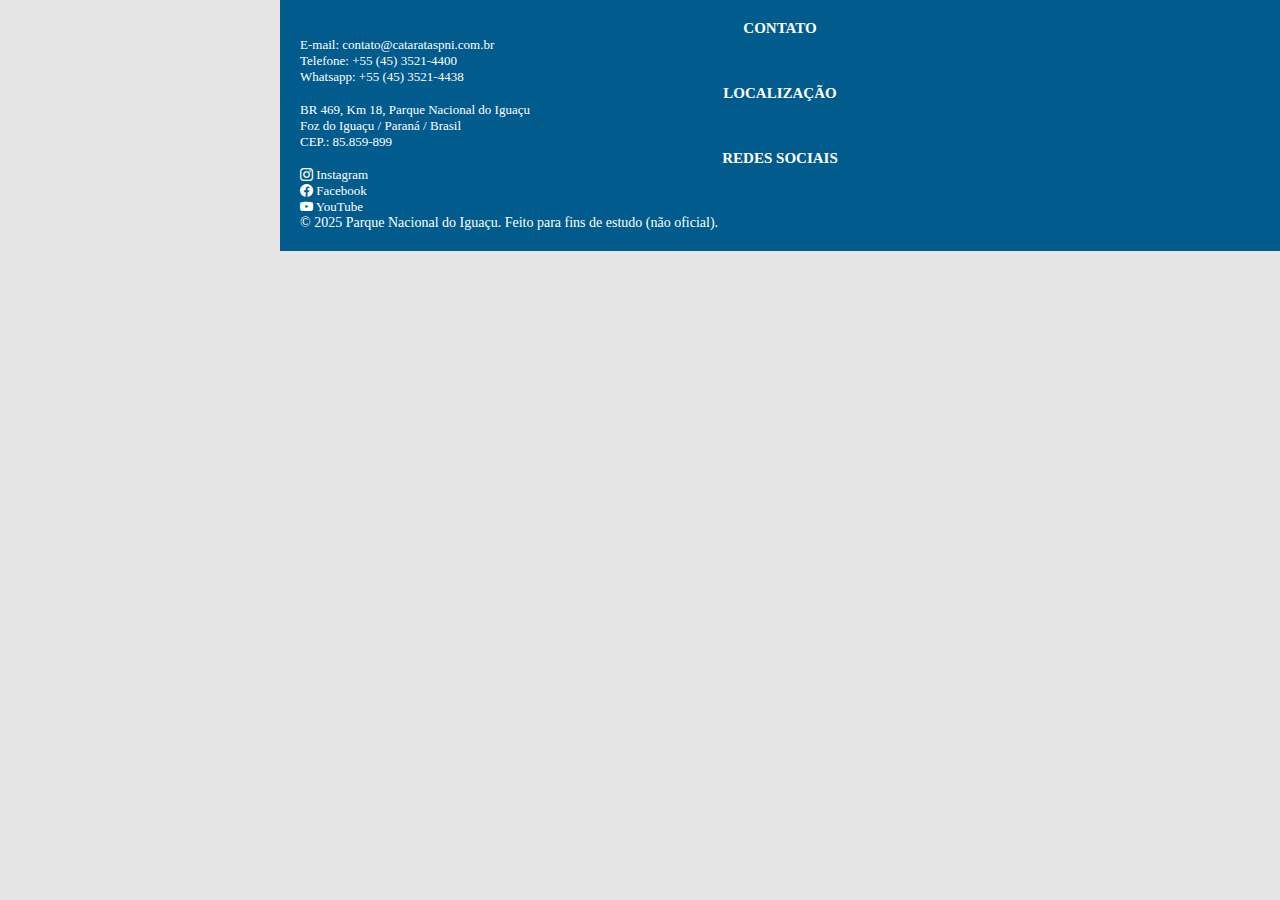
<file: footer.html>
<!DOCTYPE html>
<html lang="en">
<head>

    <meta charset="UTF-8">
    <meta name="viewport" content="width=device-width, initial-scale=1.0">
    <title>footer</title>
    <link href="https://cdn.jsdelivr.net/npm/bootstrap@5.0.2/dist/css/bootstrap.min.css" rel="stylesheet" integrity="sha384-EVSTQN3/azprG1Anm3QDgpJLIm9Nao0Yz1ztcQTwFspd3yD65VohhpuuCOmLASjC" crossorigin="anonymous">
    <link rel="stylesheet" href="https://cdn.jsdelivr.net/npm/bootstrap-icons@1.11.3/font/bootstrap-icons.min.css">
    <link rel="stylesheet" href="styles/styles.css">
    <link rel="stylesheet" href="styles/styles-media.css">


</head>
<body>

    <div id="container">
        <footer>
            <div class="d-flex justify-content-around">
                <section class="rodape-info">
                    <h3>CONTATO</h3>
                    <p>E-mail: contato@catarataspni.com.br</p>
                    <p>Telefone: +55 (45) 3521-4400</p>
                    <p>Whatsapp: +55 (45) 3521-4438</p>
                </section>

                <section class="rodape-info">
                    <h3>LOCALIZAÇÃO</h3>
                    <p>BR 469, Km 18, Parque Nacional do Iguaçu</p>
                    <p>Foz do Iguaçu / Paraná / Brasil</p>
                    <p>CEP.: 85.859-899</p>
                </section>

                <section class="rodape-info">
                    <h3>REDES SOCIAIS</h3>
                    <p><a href="https://www.instagram.com/cataratasdoiguacu" aria-label="Acessar o perfil do Instagram das Cataratas do Iguaçu" target="_blank"><i class="bi bi-instagram me-2 text-decoration-none"></i> Instagram</a></p>
                    <p><a href="https://www.facebook.com/cataratasdoiguacu/" aria-label="Acessar o perfil do Facebook das Cataratas do Iguaçu" target="_blank"><i class="bi bi-facebook me-2 text-decoration-none"></i> Facebook</a></p>
                    <p><a href="https://www.youtube.com/channel/UCjygzVAlqTdRX13UZ3V1vzw/videos" aria-label="Acessar o canal do YouTube das Cataratas do Iguaçu" target="_blank"><i class="bi bi-youtube me-2 text-decoration-none"></i> YouTube</a></p>
                </section>
            </div>

            <section class="rodape-autoral mt-4 d-flex justify-content-center text-center">
                <p>&copy; 2025 Parque Nacional do Iguaçu. Feito para fins de estudo (não oficial).</p>
            </section>
        </footer>
    </div>
    
</body>
</html>
</file>
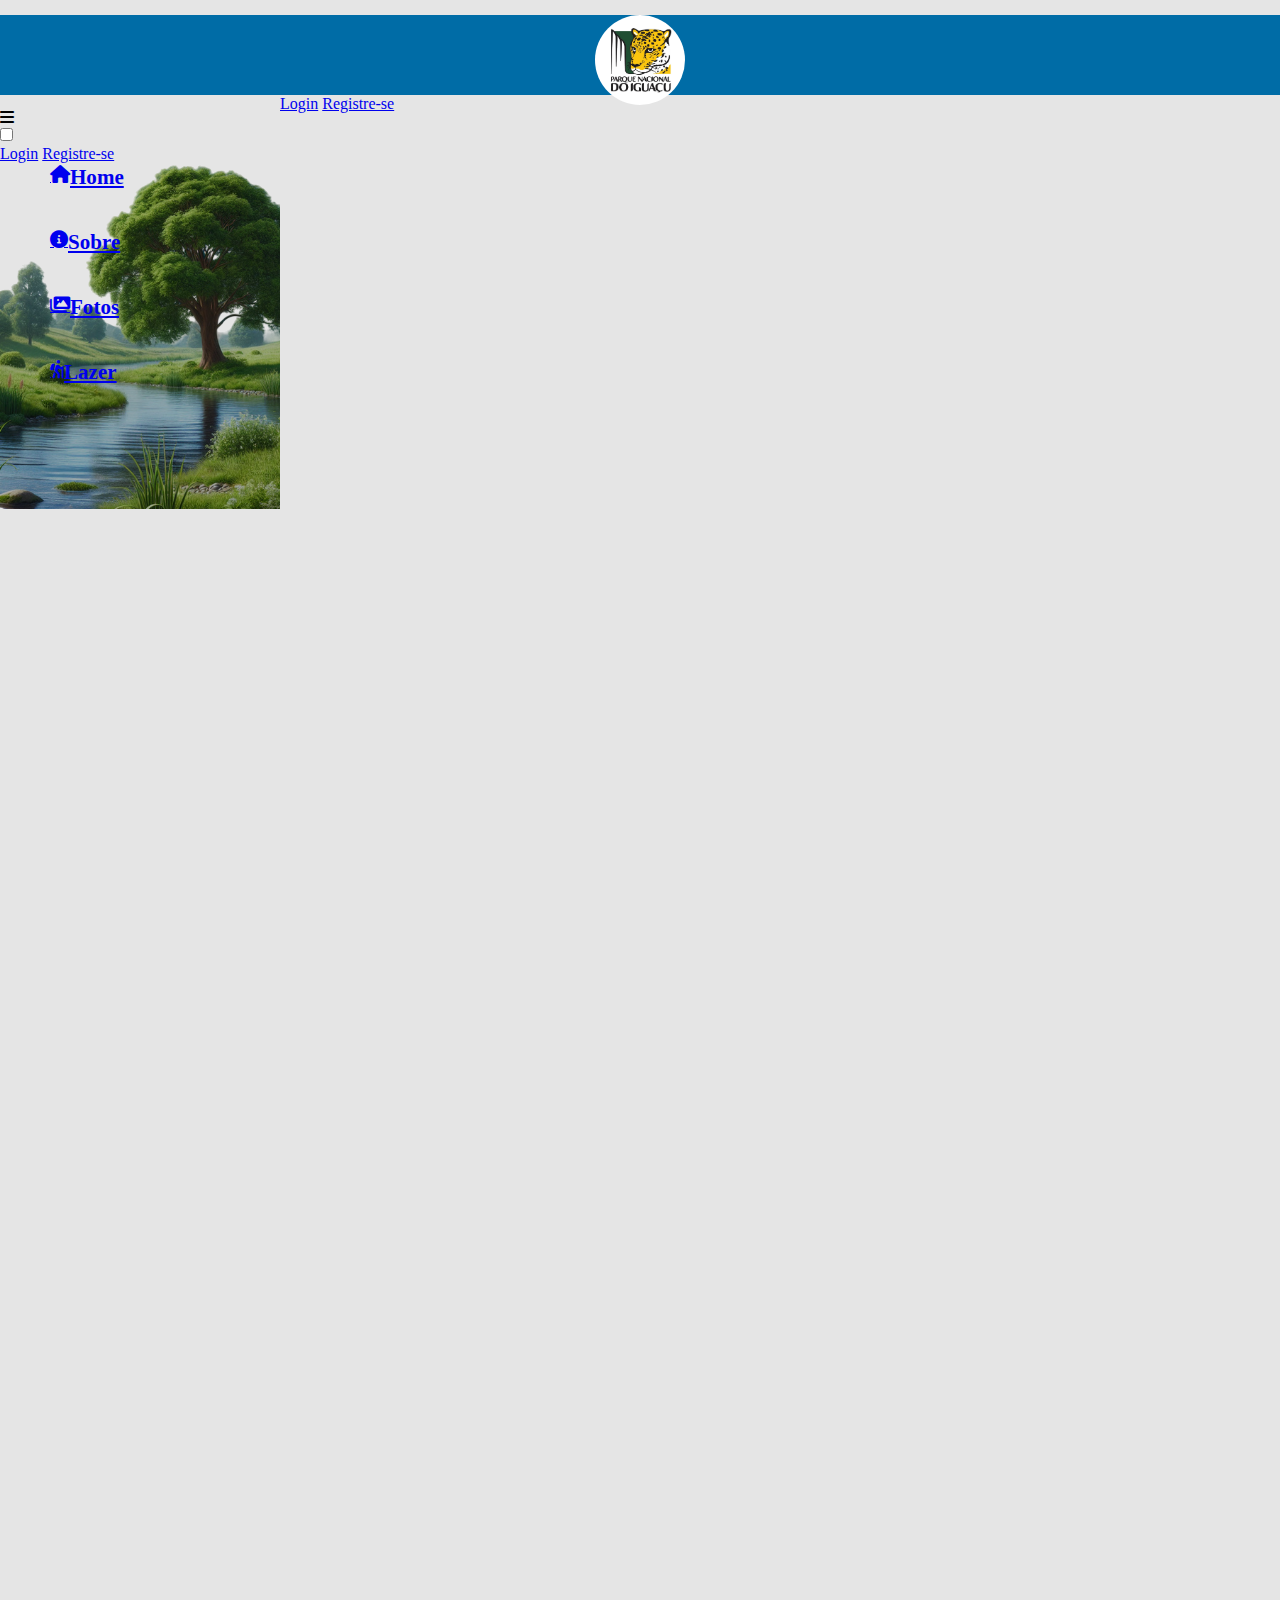
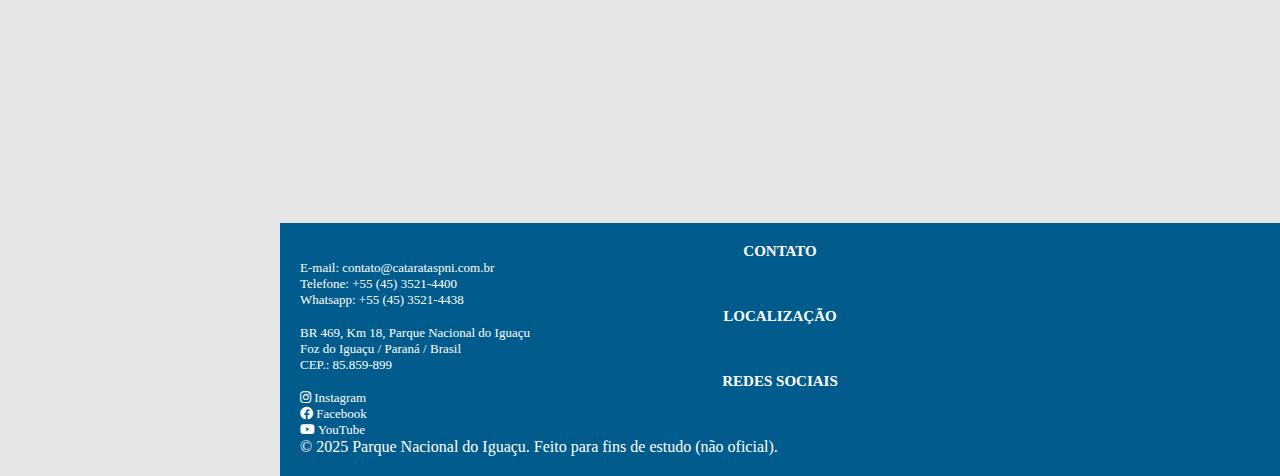
<file: lazer.html>
<!DOCTYPE html>
<html lang="en">
<head>

    <meta charset="UTF-8">
    <meta name="viewport" content="width=device-width, initial-scale=1.0">
    <meta name="description" content="O Parque Nacional do Iguaçu, no Paraná, é um santuário natural que abriga as majestosas Cataratas do Iguaçu, oferecendo trilhas e passeios de barco para uma experiência inesquecível na natureza. É um destino imperdível para quem busca aventura e beleza natural.">
    <title>Fotos - Parque Nacional do Iguaçu</title>
    <link rel="stylesheet" href="styles/styles.css">
    <link rel="stylesheet" href="styles/styles-media.css">
    <link rel="icon" href="imagens/parque-logo.png" type="image/x-icon">
    <link rel="stylesheet" href="https://cdnjs.cloudflare.com/ajax/libs/font-awesome/6.0.0/css/all.min.css">

</head>
<body>

    <div id="container">
        <nav>
            <section class="nav-logo">
                <a href="#container" aria-label="Voltar para a página inicial">
                    <img src="imagens/parque-logo.png" alt="Imagem da logo das Cataratas do Iguaçu">
                </a>
            </section>
            
            <section class="menu-toggle-container">
                <label for="menu-toggle">
                    <i class="fas fa-bars menu-toggle"></i>
                </label>
            </section>
            <input type="checkbox" id="menu-toggle">

            <section class="nav-links">
                <ul>
                    <li>
                        <a href="index.html" aria-label="Voltar a página inicial">
                            <i class="fas fa-home"></i> <h3>Home</h3>
                        </a>
                    </li>
                    <li>
                        <a href="sobre.html" aria-label="Acessar a página com informações sobre as Cataratas do Iguaçu">
                            <i class="fas fa-info-circle"></i> <h3>Sobre</h3>
                        </a>
                    </li>
                    <li>
                        <a href="album-de-fotos.html" aria-label="Acessar o álbum de fotos das Cataratas do Iguaçu">
                            <i class="fas fa-images"></i> <h3>Fotos</h3>
                        </a>
                    </li>
                    <li>
                        <a class="nav-selecionado" href="#container" aria-label="Acessar a página com informações sobre as atividades de lazer das Cataratas do Iguaçu">
                            <i class="fas fa-hiking"></i> <h3>Lazer</h3>
                        </a>
                    </li>
                </ul>
            </section>

            <section class="login-registro-nav">
                <a href="login.html" aria-label="Acesse a página para fazer login em nosso site">Login</a>
                <a href="registre-se.html" aria-label="Acesse a página para registrar-se em nosso site">Registre-se</a>
            </section>
            
            <section class="nav-natureza-img">
                <img src="imagens/nav-natureza-img.png" alt="Imagem de um rio com uma árvore">
            </section>
        </nav>

        <main class="main-geral">
            <section class="login-registro-main">
                <a href="login.html" aria-label="Acesse a página para fazer login em nosso site">Login</a>
                <a href="registre-se.html" aria-label="Acesse a página para registrar-se em nosso site">Registre-se</a>
            </section>
            <br><br><br><br><br><br><br><br><br><br><br><br><br><br><br><br><br><br><br><br><br><br><br><br><br><br><br><br><br><br><br><br><br><br><br><br><br><br><br><br><br><br><br><br><br><br><br><br><br><br><br><br><br><br><br><br><br><br><br><br><br><br><br><br><br><br><br><br><br><br><br><br><br><br><br><br><br><br><br><br><br><br><br><br><br><br><br><br><br><br><br><br><br><br><br>
        </main>

        <footer>
            <div class="rodape-container">
                <div class="rodape-info-container">
                    <section class="rodape-info">
                        <h3>CONTATO</h3>
                        <p>E-mail: contato@catarataspni.com.br</p>
                        <p>Telefone: +55 (45) 3521-4400</p>
                        <p>Whatsapp: +55 (45) 3521-4438</p>
                    </section>
        
                    <section class="rodape-info">
                        <h3>LOCALIZAÇÃO</h3>
                        <p>BR 469, Km 18, Parque Nacional do Iguaçu</p>
                        <p>Foz do Iguaçu / Paraná / Brasil</p>
                        <p>CEP.: 85.859-899</p>
                    </section>
        
                    <section class="rodape-info">
                        <h3>REDES SOCIAIS</h3>
                        <p><a href="https://www.instagram.com/cataratasdoiguacu" aria-label="Acessar o perfil do Instagram das Cataratas do Iguaçu" target="_blank"><i class="fab fa-instagram"></i> Instagram</a></p>
                        <p><a href="https://www.facebook.com/cataratasdoiguacu/" aria-label="Acessar o perfil do Facebook das Cataratas do Iguaçu"><i class="fab fa-facebook" target="_blank"></i> Facebook</a></p>
                        <p><a href="https://www.youtube.com/channel/UCjygzVAlqTdRX13UZ3V1vzw/videos" aria-label="Acessar o canal do YouTube das Cataratas do Iguaçu" target="_blank"><i class="fab fa-youtube"></i> YouTube</a></p>
                    </section>
                </div>

                <section class="rodape-direitos-autorais">
                    <p>&copy; 2025 Parque Nacional do Iguaçu. Feito para fins de estudo (não oficial).</p>
                </section>
            </div>
        </footer>
    </div>
    
</body>
</html>
</file>
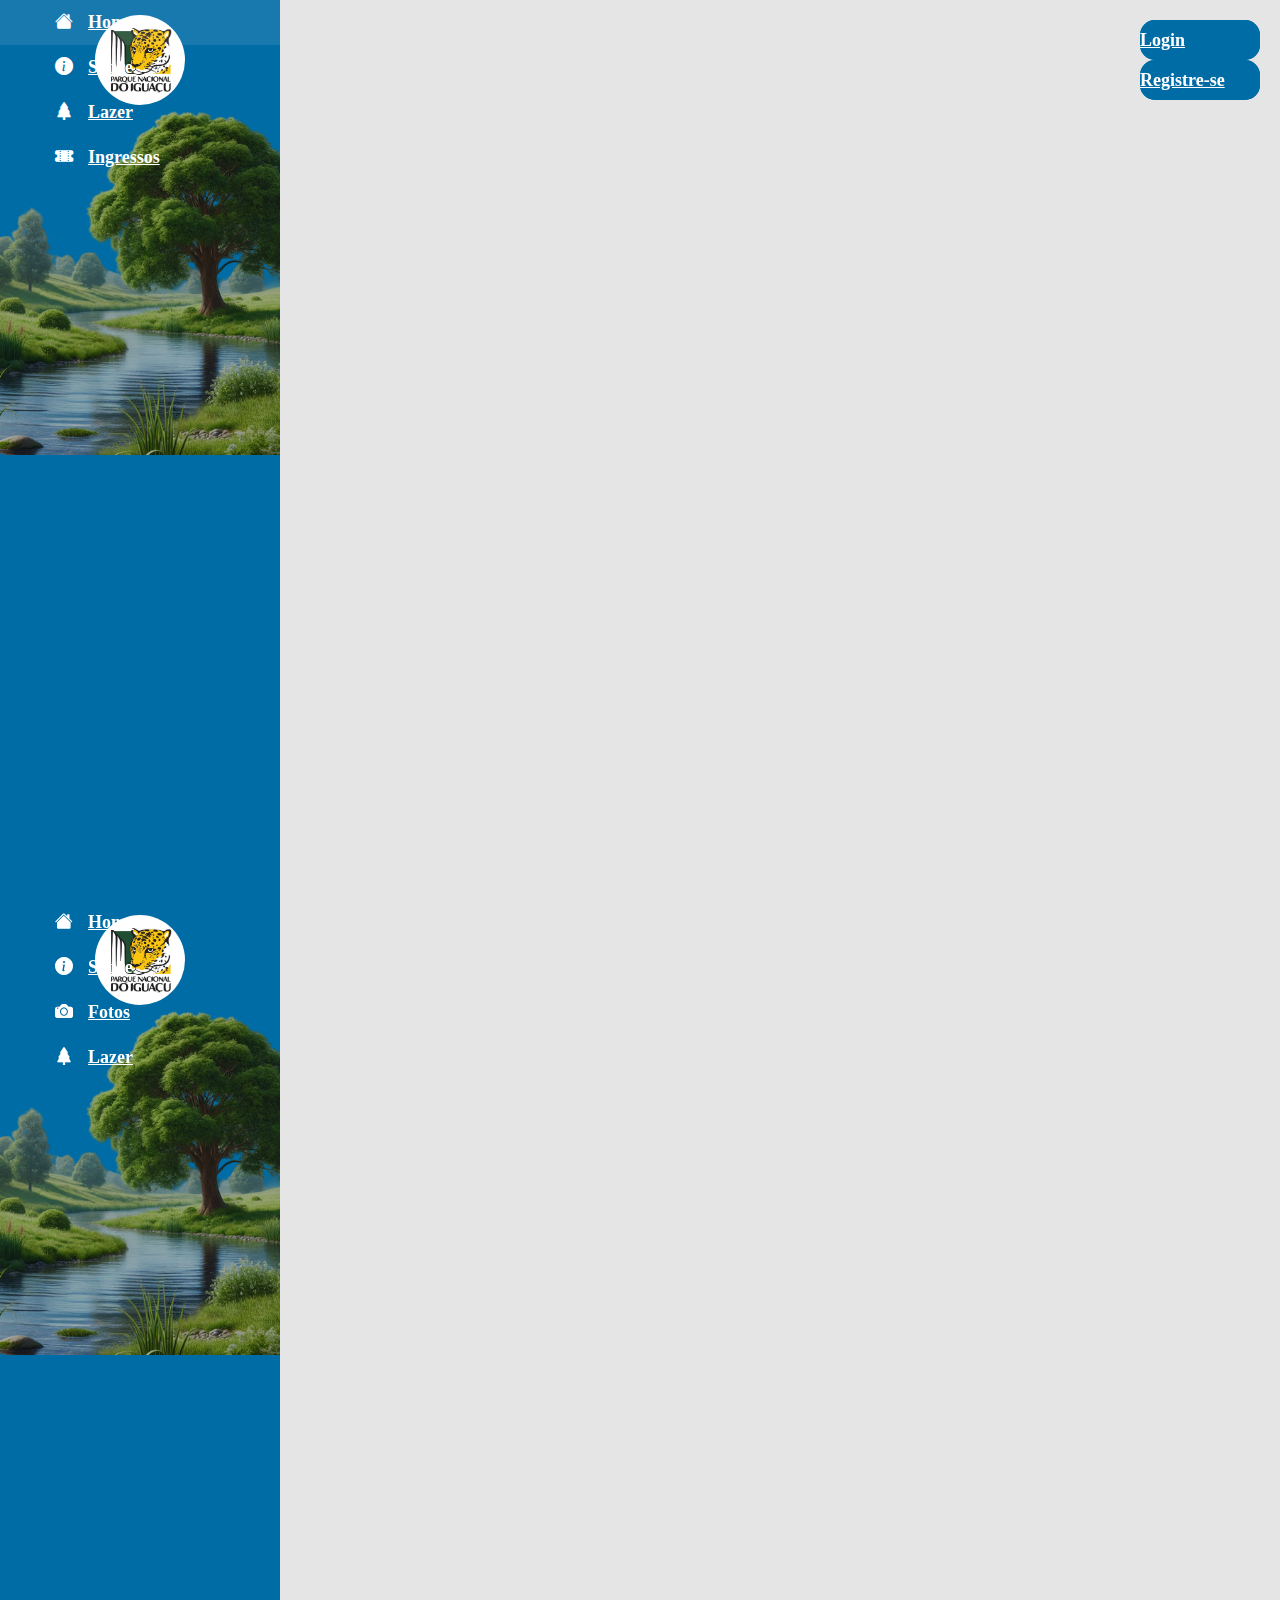
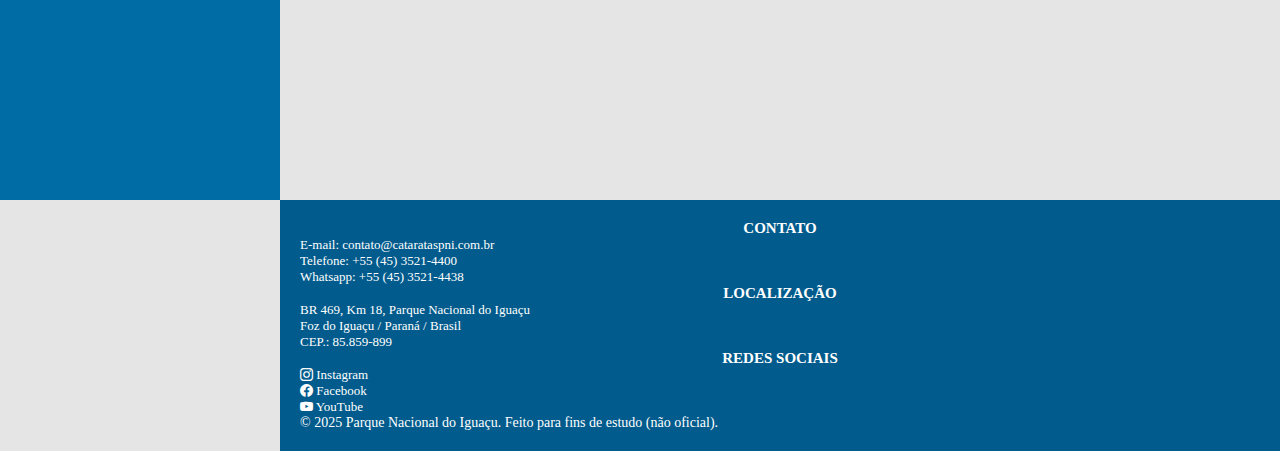
<file: nav-menu.html>
<!DOCTYPE html>
<html lang="pt-br">
<head>

    <meta charset="UTF-8">
    <meta name="viewport" content="width=device-width, initial-scale=1.0">
    <title>Nav-menu</title>
    <link href="https://cdn.jsdelivr.net/npm/bootstrap@5.0.2/dist/css/bootstrap.min.css" rel="stylesheet" integrity="sha384-EVSTQN3/azprG1Anm3QDgpJLIm9Nao0Yz1ztcQTwFspd3yD65VohhpuuCOmLASjC" crossorigin="anonymous">
    <link rel="stylesheet" href="https://cdn.jsdelivr.net/npm/bootstrap-icons@1.11.3/font/bootstrap-icons.min.css">
    <link rel="stylesheet" href="styles/styles.css">
    <link rel="stylesheet" href="styles/styles-media.css">

</head>
<body>

    <div id="container">
        <nav class="navbar d-flex align-items-center position-fixed">
            <section class="nav-logo">
                <a href="index.html" aria-label="Voltar para a página inicial">
                    <img src="imagens/parque-logo.png" alt="Imagem da logo das Cataratas do Iguaçu">
                </a>
            </section>

            <section class="nav-links d-flex align-items-center">
                <i onclick="navLinks()" class="bi bi-list color-white"></i>
                <ul id="nav-links-lista" class="list-unstyled w-100">
                    <li>
                        <a class="color-white text-decoration-none" href="index.html" aria-label="Voltar a página inicial">
                            <i class="bi bi-house-fill"></i> Home
                        </a>
                    </li>
                    <li>
                        <a class="color-white text-decoration-none" href="sobre.html" aria-label="Acessar a página com informações sobre as Cataratas do Iguaçu">
                            <i class="bi bi-info-circle-fill"></i> Sobre
                        </a>
                    </li>
                    <li>
                        <a class="color-white text-decoration-none" href="album-de-fotos.html" aria-label="Acessar o álbum de fotos das Cataratas do Iguaçu">
                            <i class="bi bi-camera-fill"></i> Fotos
                        </a>
                    </li>
                    <li>
                        <a class="color-white text-decoration-none" href="lazer.html" aria-label="Acessar a página com informações sobre as atividades de lazer das Cataratas do Iguaçu">
                            <i class="bi bi-tree-fill"></i> Lazer
                        </a>
                    </li>
                    <li class="login-registro w-100 d-flex justify-content-center">
                        <div>
                            <a href="login.html" aria-label="ir para a página de login" class="btn d-inline-flex justify-content-center text-center color-white text-decoration-none">Login</a>
                            <a href="cadastro.html" aria-label="ir para a página de cadastro" class="btn d-inline-flex justify-content-center text-center color-white text-decoration-none">Registre-se</a>
                        </div>
                    </li>
                </ul>
            </section>
            
            <section class="nav-natureza-img mt-5">
                <img src="imagens/nav-natureza-img.png" alt="Imagem de um rio com uma árvore">
            </section>
        </nav>
    </div>

    <script src="javascript/nav-footer.js"></script>
    
</body>
</html>
</file>
<file: styles/styles.css>
* {
    margin: 0px;
    padding: 0px;
}

body {
    background-color: #E5E5E5;
}

.color-white {
    color: white;
}

nav {
    height: 80px;
    width: 100%;
    background-color: #006ca6;
}

.nav-logo img {
    border-radius: 50%;
    width: 60px;
    margin-left: 20px;
}

.nav-natureza-img img {
    display: none;
}

.nav-links a {
    display: inline-flex;
    margin-left: 30px;
    font-size: 18px;
    padding: 20px;
}

.nav-links>i {
    font-size: 40px;
    margin: -10px 0px 0px 40px;
}

#nav-links-lista i {
    margin-right: 15px; 
}

#nav-links-lista {
    display: none;
    background-color: #004d8b;
    left: 0;
    top: 80px;
    position: fixed;
}

.logo-login-registro {
    width: 100%;
    height: 300px;
    top: 0;
    right: 0;
    position: absolute;
}

.logo-login-registro img {
    margin-top: 20px;
    width: 120px;
    border-radius: 50%; 
}

.login-registro {
    margin: 20px 0px 30px -10px;
}

.login-registro a {
    padding: 10px;
    width: 120px;
    font-size: 18px;
    background-color: #006ca6;
    border: 1px solid white;
}

.login-registro a:hover {
    background-color: #013a68;
}

footer {
    padding: 20px;
    background-color: #015b8c;
    color: white; 
}

footer>div {
    flex-direction: column;
    align-items: center;
}

footer p, footer a, footer i {
    margin-bottom: 0px;
    color: white;
    text-decoration: none;
}

footer h3 {
    margin-top: 30px;
    font-size: 15px;
    text-align: center;
}

.rodape-info {
    font-size: 13px;
}  

.rodape-info a:hover {
    color: #cccccc; 
}

.rodape-autoral {
    font-size: 14px;
}

.bg-titulo {
    height: 330px;
    width: 100%;
    background: #027700 url('../imagens/cataratas-1.png') no-repeat fixed;
    background-size: cover;
    background-position: top right;
}

.home {
    height: 100vh;
}

.titulo {
    margin-top: 100px;
}

.titulo h1 {
    font-size: 25px; 
}

.titulo span {
    font-size: 14px;
}

.titulo-esquerda {
    margin-right: 145px;
}

.titulo-direita {
    margin-left: 20px;   
}

.subtitulo>h2 {
    font-size: 19px;
}

.azul {
    color: #004d8b;
}

.home>.comprar-ingresso {
    margin-top: 80px;
}

.comprar-ingresso a {
    padding: 5px;
    font-size: 11px;
    border-radius: 10px;
    background-color: #006ca5;
}

.comprar-ingresso a:hover {
    background-color: #4CAF50;
    color: white;   
    border-bottom: 3px solid white;
}

.informacoes-home {
    width: 100%;
    margin-top: 90px;
    flex-wrap: wrap;
    justify-content: space-between;
    background-color: #ffffffc6;
}

.informacoes-home a {
    width: 49%;
    height: 50px;
    font-size: 15px;
    border-right: 1px solid #000;
    color: #000;
}

.informacoes-home a:hover {
    background-color: #ffffffca;
}

.informacoes-home a i {
    margin-right: 10px;
    opacity: 0.5;
}

.divs-informacoes-home img {
    width: 100%;
    max-width: 900px;
}

.divs-informacoes-home {
    background-color: rgba(0, 0, 0, 0.87);
    width: 100%;
    height: 100vh;
    top: 0;
    position: fixed;
    justify-content: center;
    align-items: center;
    display: none;
}

.text-info-home {
    width: 90%;
    max-width: 436px;
}

.text-info-home h1 {
    font-size: 20px;
}

.iframe {
    width: 80%;
    max-width: 1000px;
}

#div-como-chegar>.iframe iframe {
    width: 90%;
}

#div-como-chegar>.iframe button  {
    width: 89%;
}

#div-funcionamento p {
    font-size: 15px;
    margin-bottom: 4px;
}

#div-como-chegar iframe {
    width: 80%;
    height: 250px;
    border-radius: 20px;
}

.container-login-registro {
    height: 100vh;
}

.main-login-registro {
    width: 100%;
    height: 100vh;
    border-left: -20px;
    background: #006ca5 url('../imagens/login-registro-img.png') no-repeat bottom center;
}

.formulario {
    height: 50%;
    width: 100%;
    max-width: 700px;
}

.formulario h1 {
    font-size: 25px;
}

form {
    width: 80%;
    display: flex;
    flex-direction: column;
    justify-content: center;
}

form label {
    font-size: 14px;
    margin-top: 6px;
}

form input {
    width: 100%;
    height: 35px;
    font-size: 13px;
    border-radius: 5px;
    border: 1px solid #ccc;
}

form input:focus {
    outline: none;
    border-color: #036800;
    box-shadow: 0 0 5px rgba(4, 120, 0, 0.5);
}

form button {
    margin-top: 6px;
    width: 100%;
    height: 35px;
    font-size: 13px;
    border-radius: 5px;
    background-color: #4CAF50;
    border: none;
}

form button:hover {
    background-color: #036800;
}

.esqueceu-senha a {
    font-size: 10px;
    text-decoration: none;
}

.esqueceu-senha a:hover {
    color: #ccc;
    text-decoration: underline;
}

.registro-login-link {
    margin-top: 13px;
    width: 100%;
    font-size: 13px;
}

.registro-link a {
    text-decoration: underline;
}

.lazer-area {
    max-width: 1030px;
}

.flex-card {
    width: 90%;
    max-width: 310px;
    height: 204px;
    background-color: #006CA6;
    border-radius: 8px;
    font-size: 12px;
    box-shadow: 0 5px 6px rgba(0, 0, 0, 0.4);
}

.flex-card h3 {
    font-size: 14px;
}

.flex-card a {
    color: #6c757d;
    cursor: pointer;
    width: 110px;
    height: 25px;
    margin-top: -4px;
    border-radius: 7px;
    position: absolute;
    background-color: #298fd2;
}

.flex-card>span>p {
    display: -webkit-box;
    -webkit-line-clamp: 5;
    width: 90%;
    -webkit-box-orient: vertical;
    overflow: hidden;
    text-overflow: ellipsis;
}

.card-exibido {
    background-color: rgba(0, 0, 0, 0.87);
    height: 100vh;
    width: 100%;
    top: 0;
    left: 0;
    position: fixed;
    display: flex;
    flex-direction: column;
    align-items: center;
    z-index: 999;
    justify-content: center;    
}

.card-exibido p {
    width: 80%;
    max-width: 600px;
    margin-top: 30px;
    -webkit-line-clamp: 999;
}

.card-exibido a {
    position: relative;
    margin-top: 30px;
}
</file>
<file: styles/styles-media.css>
@media only screen and (min-width: 540px) {
    .titulo h1 {
        font-size: 35px; 
    }
    
    .titulo span {
        font-size: 18px;
    }
    
    .titulo-esquerda {
        margin-right: 210px;
    }
    
    .titulo-direita {
        margin-left: 0px;   
    }
}

@media only screen and (min-width: 900px) {
    .nav-links>i {
        display: none;
    }

    #nav-links-lista {
        display: flex;
        background: none;
        position: static;
        height: 70px;
        flex-wrap: nowrap;
    }

    #nav-links-lista li {
        display: inline-flex;
        width: auto;
        height: 80px;
    }

    #nav-links-lista a {
        padding: 0px;
        margin: 8px 30px 0px 6px;
        display: flex;
        align-items: center; 
        font-size: 18px;
    }

    #nav-links-lista a:hover {
        border-bottom: 3px solid white;
    }

    .login-registro {
        margin: 13px 0px 0px 30px;
        height: 80px;
    }

    .login-registro a {
        padding: 0px;
        height: 40px;
        background-color: #004d8b;
    }
}

@media only screen and (min-width: 1025px) {
    .navbar {
        width: 280px;
        height: 100vh;
        display: flex; 
        flex-direction: column; 
    }

    .nav-logo {
        width: 100%;
        margin-top: 15px;
        display: flex;
        justify-content: center; 
    }

    .nav-logo img {
        margin: 0px; 
        width: 90px;
    }

    .nav-links {
        height: 350px;
        position: absolute;
        align-items: start;
    }

    #nav-links-lista {
        display: block;
        flex-wrap: wrap;        
    }

    #nav-links-lista li {
        width: 100%;
        height: 45px;
    }

    #nav-links-lista a {
        margin: 0px;
        font-weight: bold;
    }

    #nav-links-lista>li>a {
        width: 280px;
    }

    #nav-links-lista i {
        padding-left: 55px;
    }

    #nav-links-lista>li>a:hover {
        color: white;
        border: none;
        background-color: #ffffff17;
        width: 280px;
    }

    .logo-login-registro {
        width: 55%;
        height: 100vh;
        margin-left: 45%;
        z-index: 999;
        position: static;
    }

    .logo-login-registro img {
        border-radius: 50%;
        opacity: 0.8;
        width: 400px;
    }

    .login-registro>div {
        position: fixed;
        right: 20px;
        top: 20px;
    }

    .login-registro a {
        border-radius: 15px;
        border: none;
        padding-left: 0px;
        background-color: #006ca6;
    }

    .login-registro a:hover {
        background-color: #03c132;
        color: white;
    }

    .main-login-registro {
        width: 45%;
        margin-left: 0px;
    }

    .formulario {
        height: 350px;
        width: 100%;
        max-width: 700px;
    }

    .nav-natureza-img img {
        display: flex;
        margin-bottom: -7px; 
    }

    footer {
        margin-left: 280px;        
    }

    footer h3 {
        margin-top: 0px;
    }

    footer>div {
        flex-direction: row;
    }

    #container>main {
        margin-left: 280px;
    }

    .bg-titulo {
        height: 400px;
    }
    
    .home, .container-login-registro {
        height: 100vh;
    }

    .titulo h1 {
        margin-top: -70px;
        font-size: 55px; 
    }

    .subtitulo h2 {
        font-size: 23px;
    }
    
    .titulo span {
        font-size: 30px;
    }
    
    .titulo-esquerda {
        margin-right: 310px;
    }
    
    .titulo-direita {
        margin-left: 40px;   
    }
    
    .comprar-ingresso a {
        padding: 10px;
        font-size: 13px;
        border-radius: 10px;
    }
    
    .informacoes-home {
        width: 80%;
    }
    
    .informacoes-home a {
        width: 25%;
    }  
    
    #div-como-chegar>.iframe iframe {
        height: 400px;
    }
}
</file>
